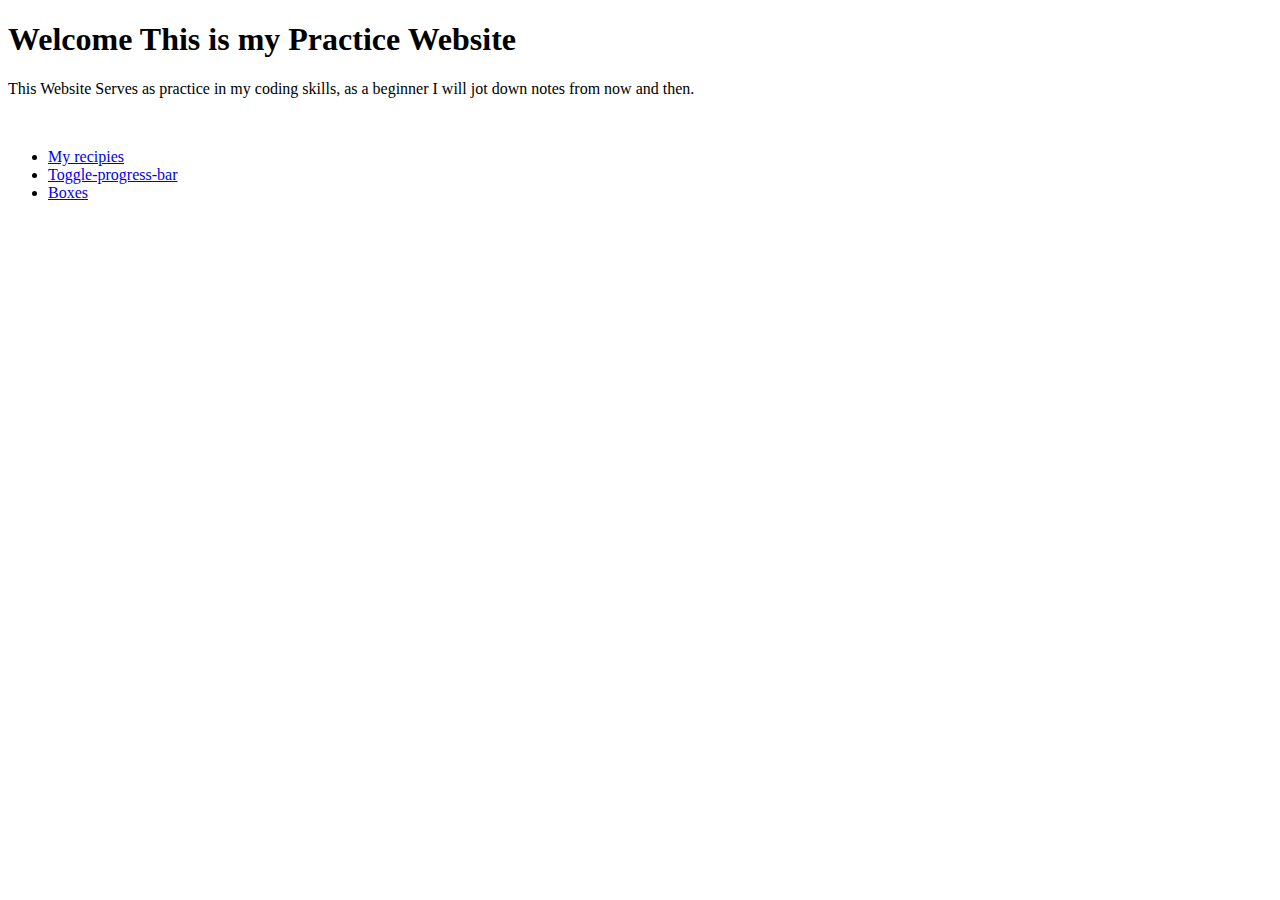
<file: index.html>
<!DOCTYPE html>
<html lang="en">
<head>
    <meta charset="UTF-8">
    <meta name="viewport" content="width=device-width, initial-scale=1.0">
    <title>Document</title>
</head>
<body>
    <header>
        <h1>Welcome This is my Practice Website</h1>
    </header>
    <!-- This is the main content -->
    <main>
        <div class="container main">
                <p> This Website Serves as practice in my coding skills, as a beginner I will jot down notes from now and then.</p>
                <br>
                <ul>
                    <li><a href="pages/recipies.html">My recipies</a></li>
                    <li><a href="pages/Toggle_Progress_bar/Toggle-progress-bar.html">Toggle-progress-bar</a></li>
                    <li><a href="pages/Boxes/index.html">Boxes</a></li>
                </ul>
               
        </div>
        
        
    </main>
</body>
</html>
</file>
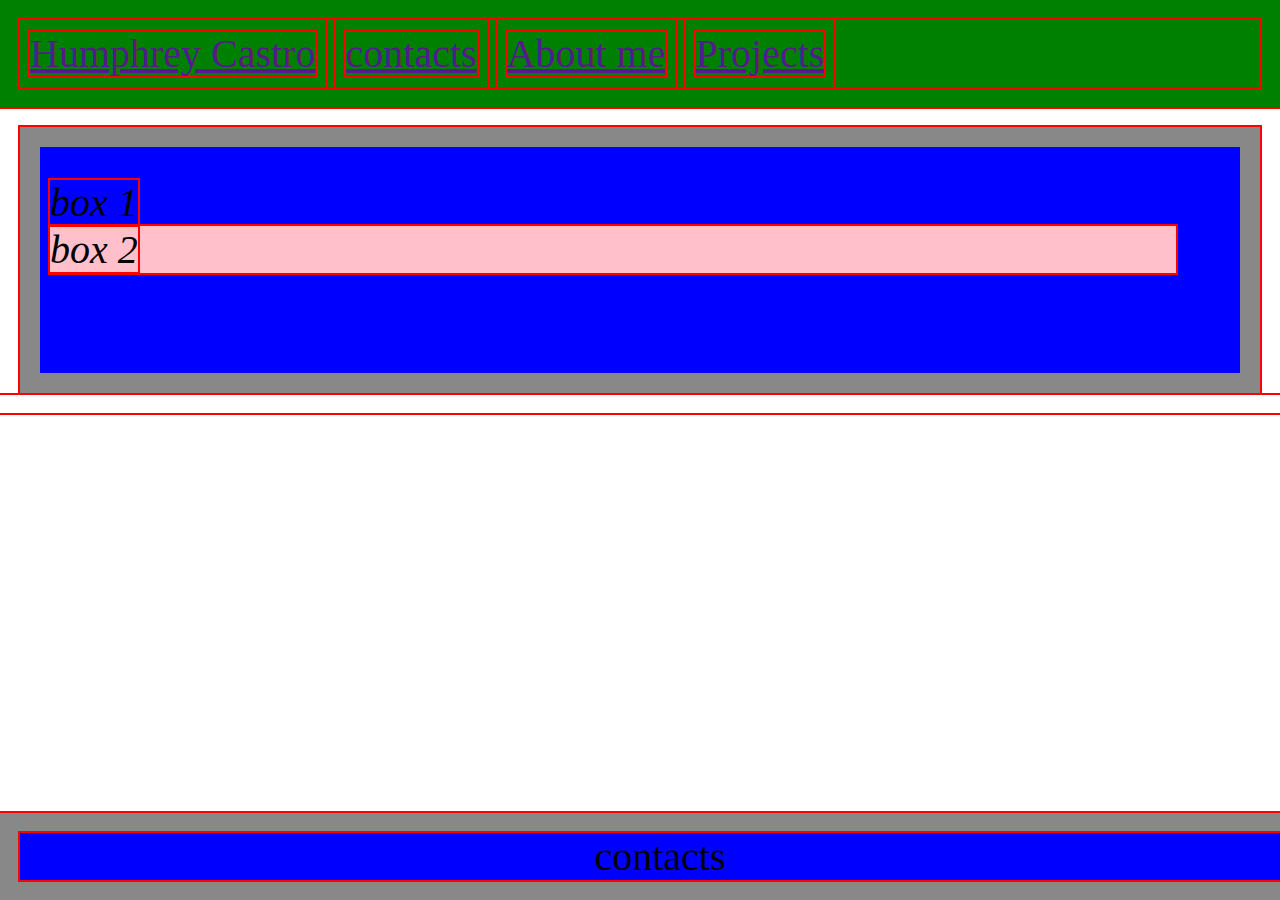
<file: pages/Boxes/index.html>
<!DOCTYPE html>
<html lang="en">
<head>
    <meta charset="UTF-8">
    <meta name="viewport" content="width=device-width, initial-scale=1.0">
    <title>Document</title>
    <link rel="stylesheet" href="style.css">
</head>
<body>
    <div class="nav-box">
        <div class="nav-list-box">
            <ul>
                <li class="Logo-box"><a href="">Humphrey Castro</a></li>
                <li><a href="">contacts</a></li>
                <li><a href="">About me</a></li>
                <li><a href="">Projects</a></li>
            </ul>
        </div>
    </div>
    <div class="box-1">
        <i>box 1</i>
        <div class="box-2"><i>box 2</i></div>
    </div>
    <div class="footer-box">
        <div class="footer-list-box">
            <div class="contact-box">
                contacts
            </div>
        </div>
    </div>
</body>
</html>
</file>
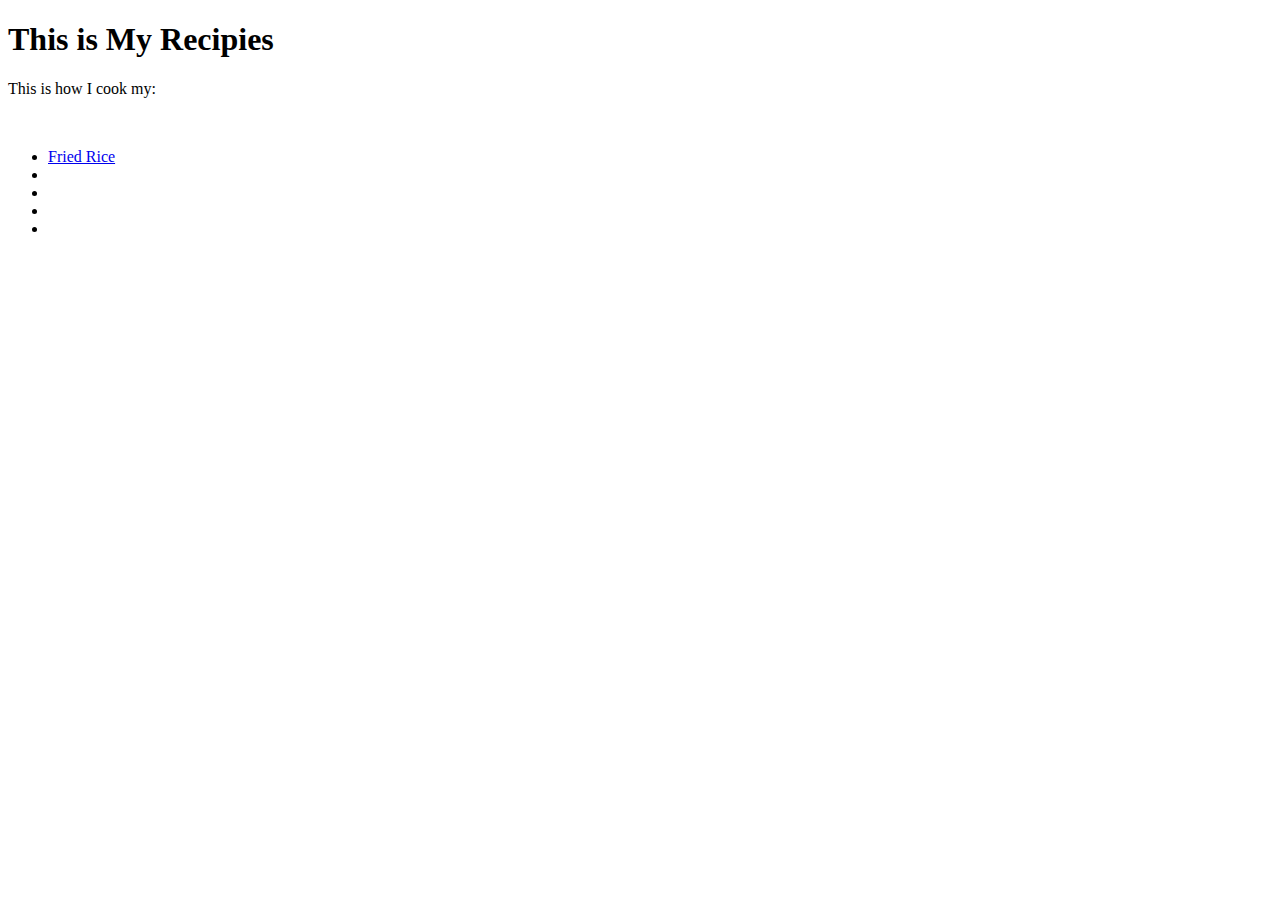
<file: pages/recipies.html>
<!DOCTYPE html>
<html lang="en">
<head>
    <meta charset="UTF-8">
    <meta name="viewport" content="width=device-width, initial-scale=1.0">
    <title>My Recipies</title>
</head>
<body>
    <header>
        <h1>This is My Recipies</h1>
    </header>
    <main>
        <p>This is how I cook my:</p>
        <br>
        <ul>
            <li><a href="recipies/Fried_rice.html">Fried Rice</a></li>
            <li><a href=""></a></li>
            <li><a href=""></a></li>
            <li><a href=""></a></li>
            <li><a href=""></a></li>
        </ul>
    </main>
</body>
</html>
</file>
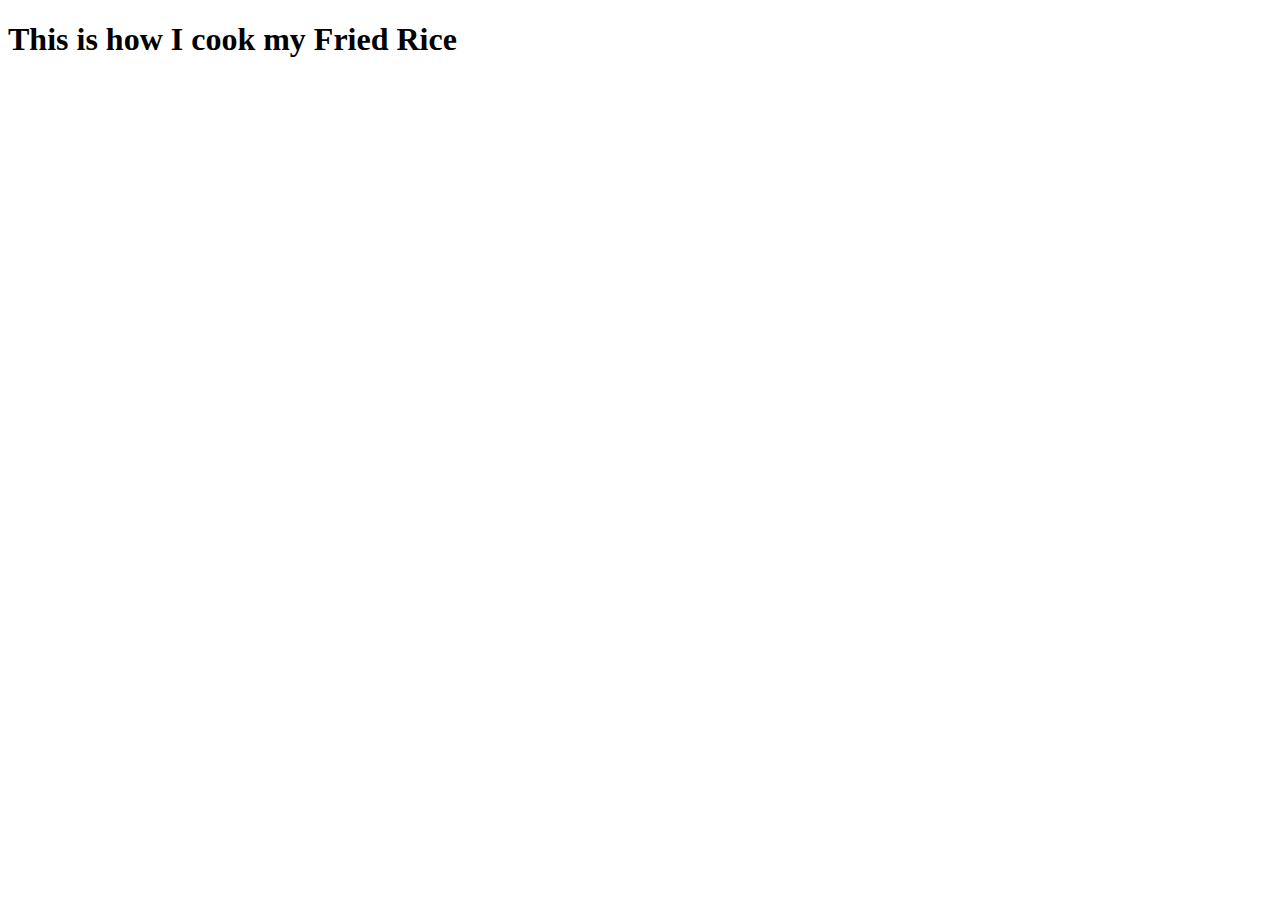
<file: pages/recipies/Fried_rice.html>
<!DOCTYPE html>
<html lang="en">
<head>
    <meta charset="UTF-8">
    <meta name="viewport" content="width=device-width, initial-scale=1.0">
    <title>Recipe</title>
</head>
<body>
    <header>
        <h1>This is how I cook my Fried Rice</h1>
    </header>
</body>
</html>
</file>
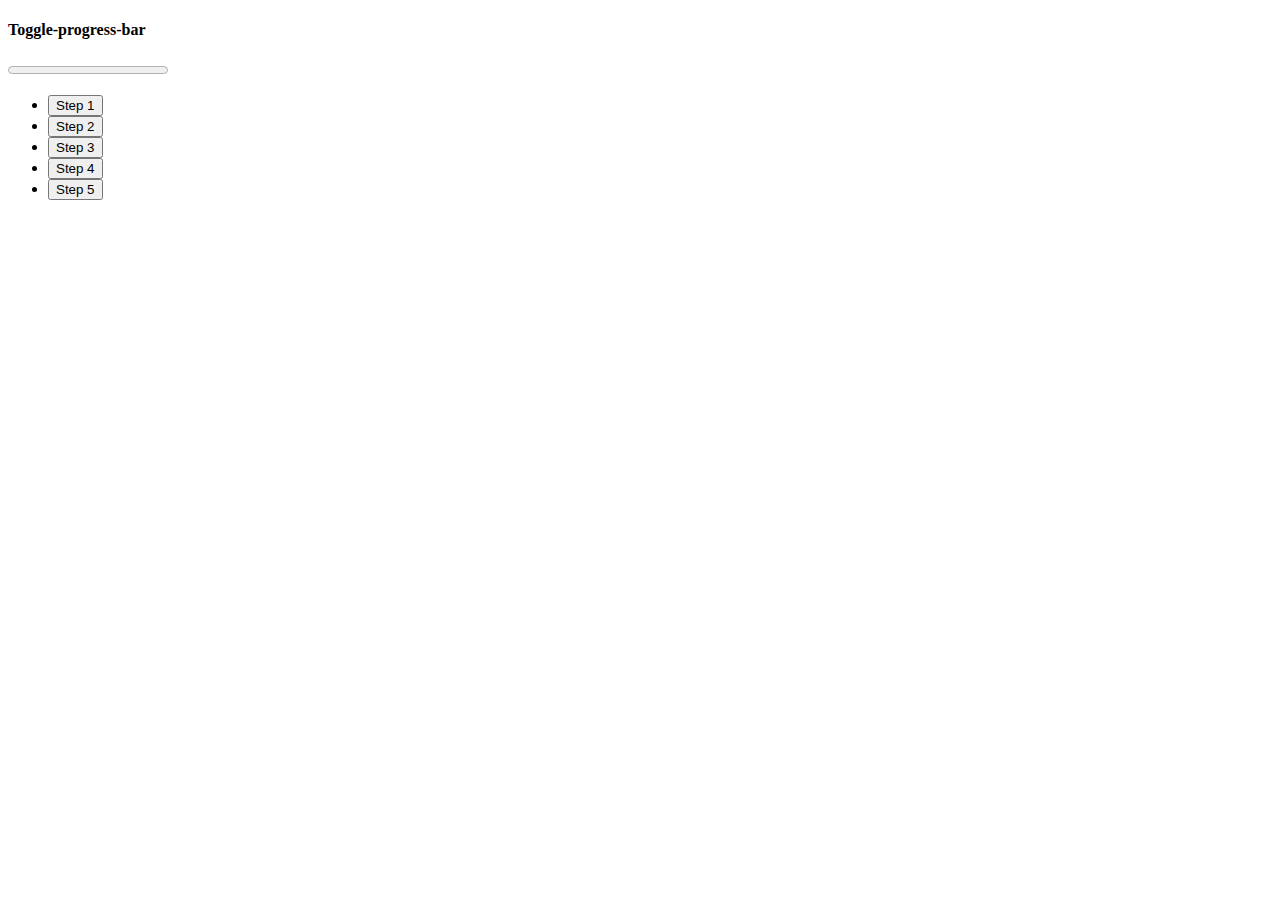
<file: pages/Toggle_Progress_bar/Toggle-progress-bar.html>
<!DOCTYPE html>
<html lang="en">
<head>
    <meta charset="UTF-8">
    <meta name="viewport" content="width=device-width, initial-scale=1.0">
    <title>Toggle-progress-bar</title>
</head>
<body>
    <h4>Toggle-progress-bar</h4>
    <progress id="Progress" value="0" max="100">0%</progress>
    <ul>
        <li><button id="Step-1">Step 1</button></li>
        <li><button id="Step-2">Step 2</button></li>
        <li><button id="Step-3">Step 3</button></li>
        <li><button id="Step-4">Step 4</button></li>
        <li><button id="Step-5">Step 5</button></li>
    </ul>
    <script></script>
</body>
</html>
</file>
<file: pages/Boxes/style.css>
*{
    outline: 2px solid red;
    padding: 0;
    margin: 0;
    font-size: 40px;
}
.nav-box{
    background-color: green;
    padding: 20px;
}

 li{
    padding: 10px;
    display: inline-block; /*fucking remember this shit */
    color: white;
    text-align: center;
    /*        top  right bottom left */
    
    text-decoration: none;
}

.box-1{
    padding: 32px  64px  100px  10px;
    background-color: blue;
    border: 20px solid #888;
    margin: 20px; /* OUTSIDE SPACE*/
}
.box-2{
    background-color: pink;
}
.footer-box{
    text-align: center;
    bottom: 0;
    position: fixed;
    width: 100%;
    padding: 20px;
    background-color: #888;
}
.footer-list-box{
   
    background-color: blue;
}
</file>
